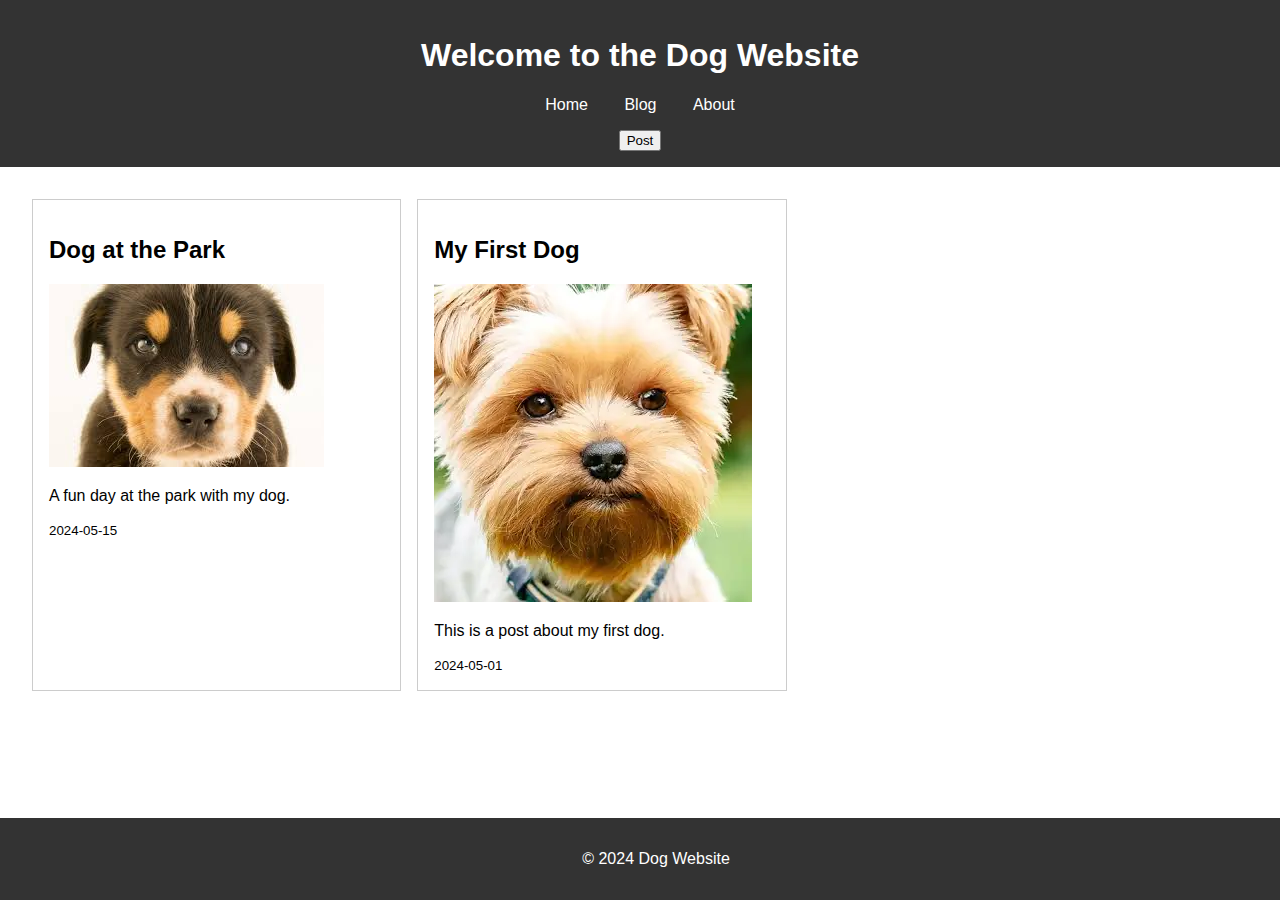
<file: index.html>
<!DOCTYPE html>
<html lang="en">
<head>
    <meta charset="UTF-8">
    <meta name="viewport" content="width=device-width, initial-scale=1.0">
    <title>Home - Dog Website</title>
    <link rel="stylesheet" href="style.css">
</head>
<body>
    <header>
        <h1>Welcome to the Dog Website</h1>
        <nav>
            <ul>
                <li><a href="index.html">Home</a></li>
                <li><a href="blog.html">Blog</a></li>
                <li><a href="about.html">About</a></li>
            </ul>
        </nav>
        <button onclick="showPasswordPrompt()">Post</button>
    </header>
    <main>
        <section id="posts">
            <!-- Posts will be dynamically inserted here -->
        </section>
        <section id="post-form" style="display:none;">
            <h2>New Post</h2>
            <form onsubmit="handlePostSubmit(event)">
                <label for="title">Title:</label>
                <input type="text" id="title" name="title" required>
                <label for="image">Image URL:</label>
                <input type="url" id="image" name="image" required>
                <label for="content">Content:</label>
                <textarea id="content" name="content" required></textarea>
                <button type="submit">Submit</button>
            </form>
        </section>
    </main>
    <footer>
        <p>&copy; 2024 Dog Website</p>
    </footer>
    <script src="main.js"></script>
</body>
</html>
</file>
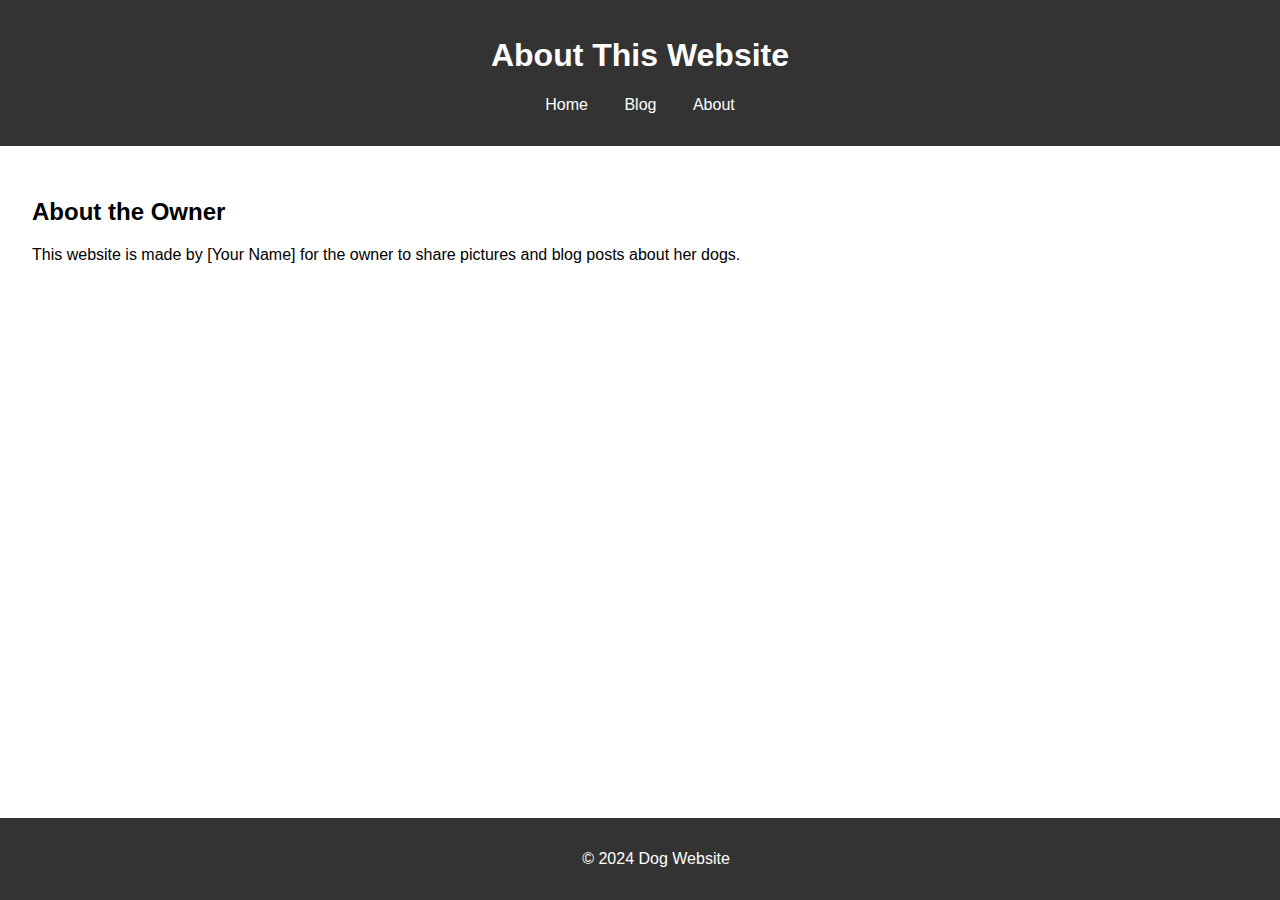
<file: about.html>
<!DOCTYPE html>
<html lang="en">
<head>
    <meta charset="UTF-8">
    <meta name="viewport" content="width=device-width, initial-scale=1.0">
    <title>About - Dog Website</title>
    <link rel="stylesheet" href="style.css">
</head>
<body>
    <header>
        <h1>About This Website</h1>
        <nav>
            <ul>
                <li><a href="index.html">Home</a></li>
                <li><a href="blog.html">Blog</a></li>
                <li><a href="about.html">About</a></li>
            </ul>
        </nav>
    </header>
    <main>
        <section id="about-content">
            <h2>About the Owner</h2>
            <p>This website is made by [Your Name] for the owner to share pictures and blog posts about her dogs.</p>
        </section>
    </main>
    <footer>
        <p>&copy; 2024 Dog Website</p>
    </footer>
</body>
</html>
</file>
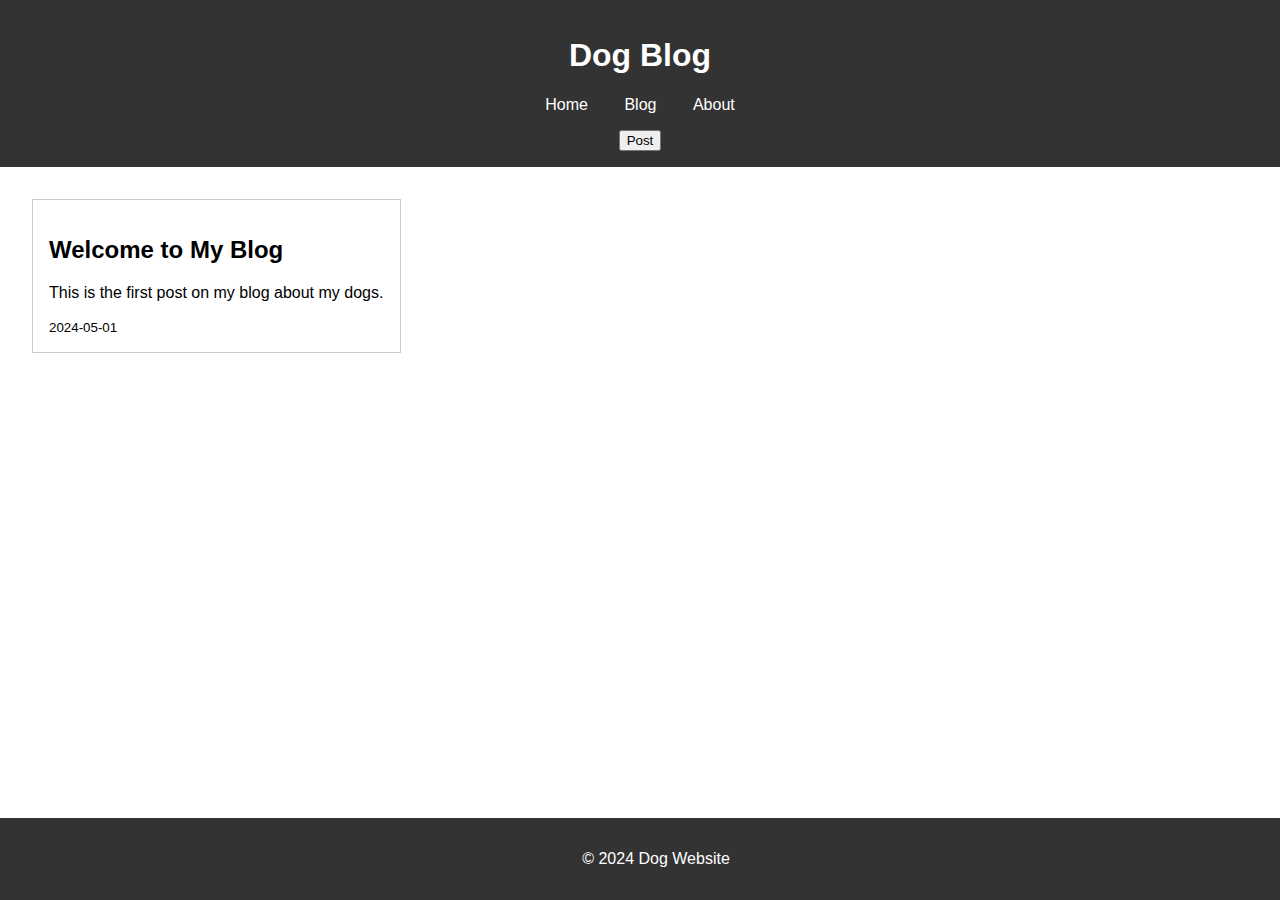
<file: blog.html>
<!DOCTYPE html>
<html lang="en">
<head>
    <meta charset="UTF-8">
    <meta name="viewport" content="width=device-width, initial-scale=1.0">
    <title>Blog - Dog Website</title>
    <link rel="stylesheet" href="style.css">
</head>
<body>
    <header>
        <h1>Dog Blog</h1>
        <nav>
            <ul>
                <li><a href="index.html">Home</a></li>
                <li><a href="blog.html">Blog</a></li>
                <li><a href="about.html">About</a></li>
            </ul>
        </nav>
        <button onclick="showPasswordPrompt()">Post</button>
    </header>
    <main>
        <section id="blog-posts">
            <!-- Blog posts will be dynamically inserted here -->
        </section>
        <section id="blog-post-form" style="display:none;">
            <h2>New Blog Post</h2>
            <form onsubmit="handleBlogPostSubmit(event)">
                <label for="blog-title">Title:</label>
                <input type="text" id="blog-title" name="title" required>
                <label for="blog-content">Content:</label>
                <textarea id="blog-content" name="content" required></textarea>
                <button type="submit">Submit</button>
            </form>
        </section>
    </main>
    <footer>
        <p>&copy; 2024 Dog Website</p>
    </footer>
    <script src="main.js"></script>
</body>
</html>
</file>
<file: style.css>
body {
    font-family: Arial, sans-serif;
    margin: 0;
    padding: 0;
    box-sizing: border-box;
}

header {
    background-color: #333;
    color: #fff;
    padding: 1rem;
    text-align: center;
}

header nav ul {
    list-style: none;
    padding: 0;
}

header nav ul li {
    display: inline;
    margin: 0 1rem;
}

header nav ul li a {
    color: #fff;
    text-decoration: none;
}

main {
    padding: 2rem;
}

footer {
    background-color: #333;
    color: #fff;
    text-align: center;
    padding: 1rem;
    position: fixed;
    width: 100%;
    bottom: 0;
}

#posts, #blog-posts {
    display: flex;
    flex-wrap: wrap;
    gap: 1rem;
}

.post, .blog-post {
    border: 1px solid #ccc;
    padding: 1rem;
    width: calc(33% - 2rem);
    box-sizing: border-box;
}
</file>
